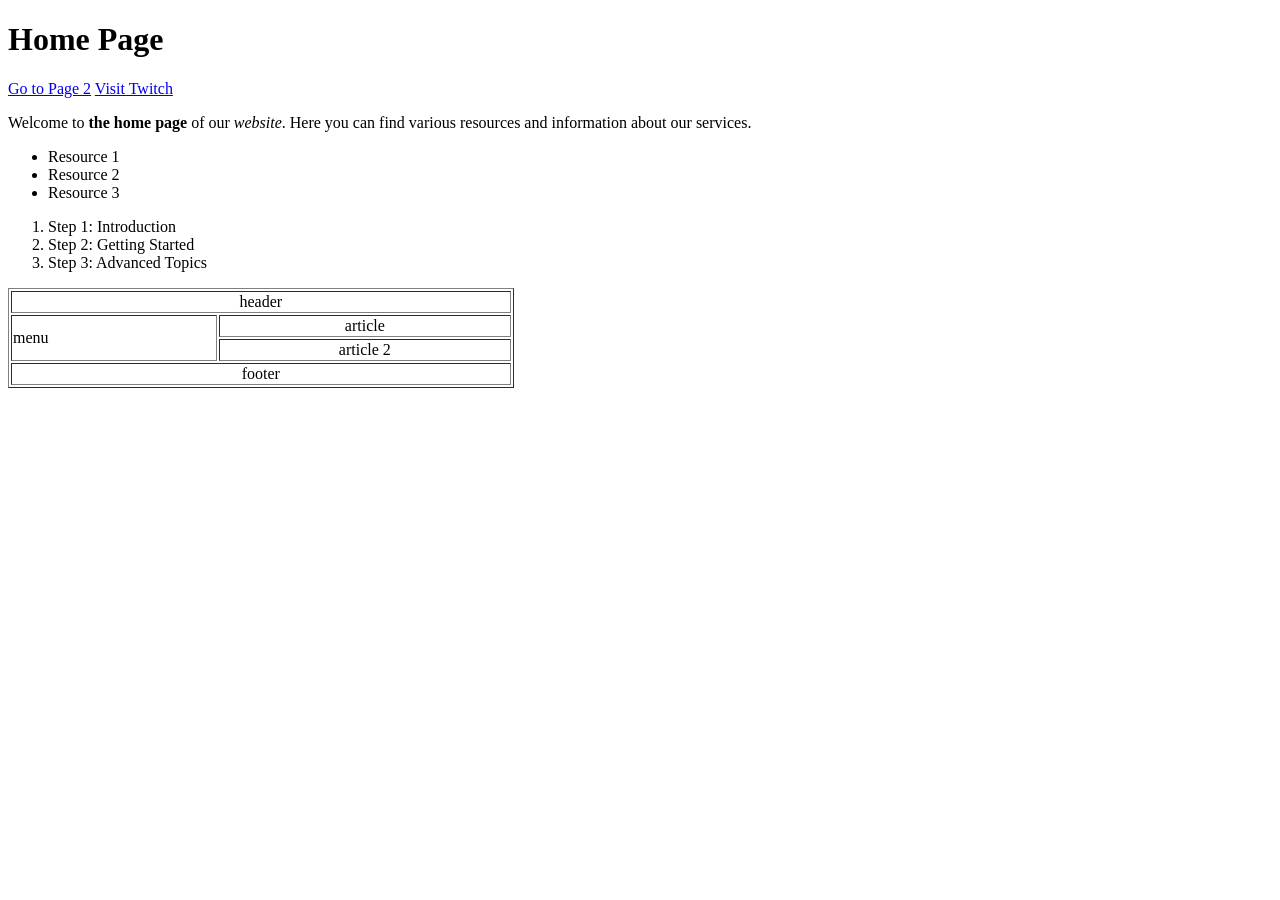
<file: index.html>
<!DOCTYPE html>
<html lang="en">
<head>
    <meta charset="UTF-8">
    <meta name="viewport" content="width=device-width, initial-scale=1.0">
    <title>Document</title>
</head>
<body>
    
    <div>
        <h1>Home Page</h1>
        <a href="page2.html">Go to Page 2</a>
        <a href="https://www.twitch.tv/" target="_blank">Visit Twitch</a>
        <p>Welcome to <b>the home page</b> of our <i>website</i>. Here you can find various resources and information about our services.</p>
    </div>
    
    <div>
        <ul>
            <li>Resource 1</li>
            <li>Resource 2</li>
            <li>Resource 3</li>
        </ul>
    </div>
    
    <div>
        <ol>
            <li>Step 1: Introduction</li>
            <li>Step 2: Getting Started</li>
            <li>Step 3: Advanced Topics</li>
        </ol>
    </div>

    <div>
        <table border="1" width="40%" height="50">
            <tr>
                <td colspan="2" align="center">header</td>

            </tr>
            <tr>
                <td rowspan="2" align="left">menu</td>
                <td align="center">article</td>
            </tr>
            <tr>
                <td align="center">article 2</td>
            </tr>
            <tr>
                <td colspan="2" align="center">footer</td>
            </tr>
        </table>
    </div>
    
</body>
</html>
</file>
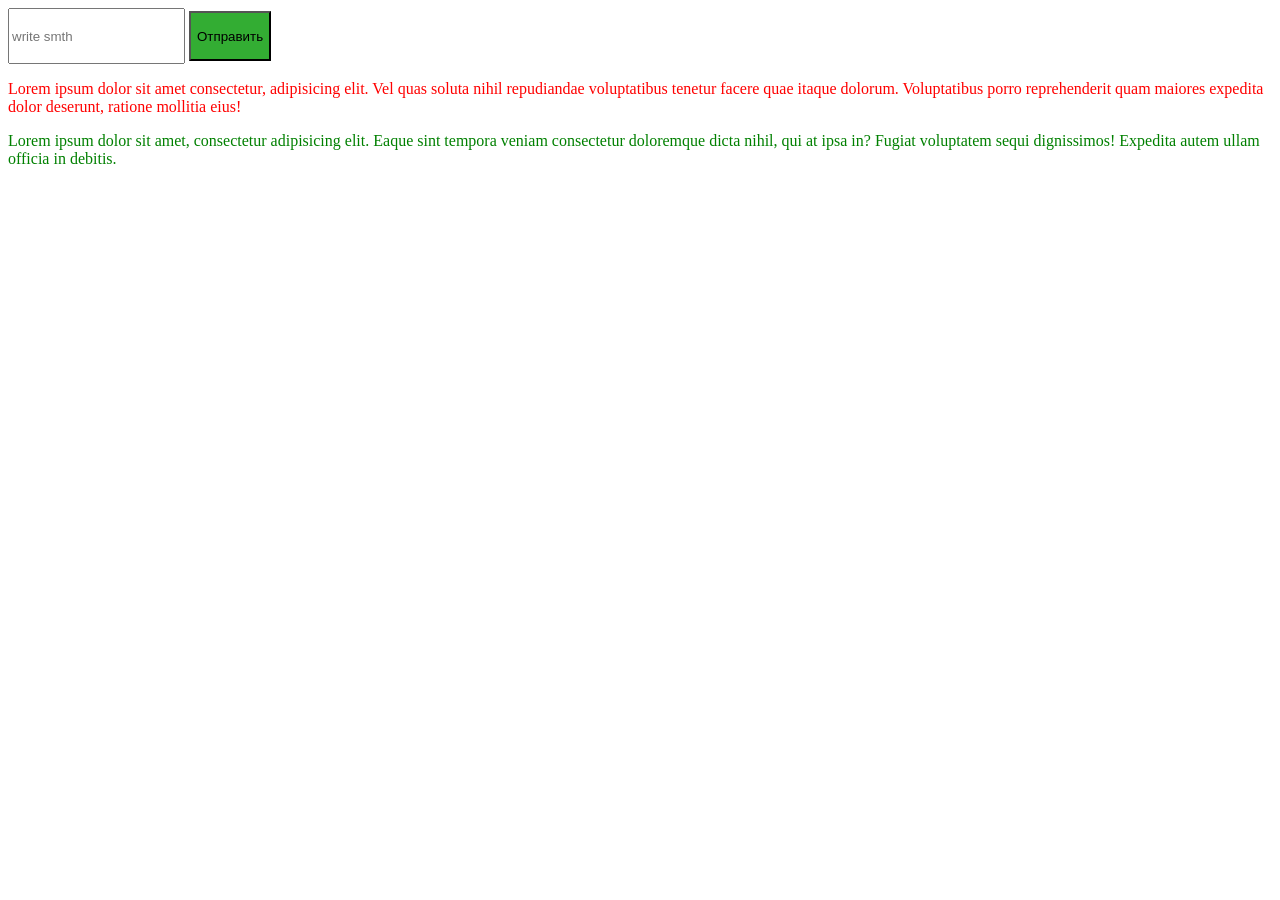
<file: form.html>
<!DOCTYPE html>
<html lang="en">
<head>
    <meta charset="UTF-8">
    <meta name="viewport" content="width=device-width, initial-scale=1.0">
    <title>Document</title>
    <link rel="stylesheet" type="text/css" href="/css/style3.css"/>
</head>
<body>
    <div>
        <form name="send" action="#" method="post">
            <input name="mess" type="text" placeholder="write smth">
            <input type="submit" name="send" value="Отправить">
        </form>
    </div>
    <p data-text="red">Lorem ipsum dolor sit amet consectetur, adipisicing elit. Vel quas soluta nihil repudiandae voluptatibus tenetur facere quae itaque dolorum. Voluptatibus porro reprehenderit quam maiores expedita dolor deserunt, ratione mollitia eius!</p>
    <p data-text="green">Lorem ipsum dolor sit amet, consectetur adipisicing elit. Eaque sint tempora veniam consectetur doloremque dicta nihil, qui at ipsa in? Fugiat voluptatem sequi dignissimos! Expedita autem ullam officia in debitis.</p>
</body>
</html>
</file>
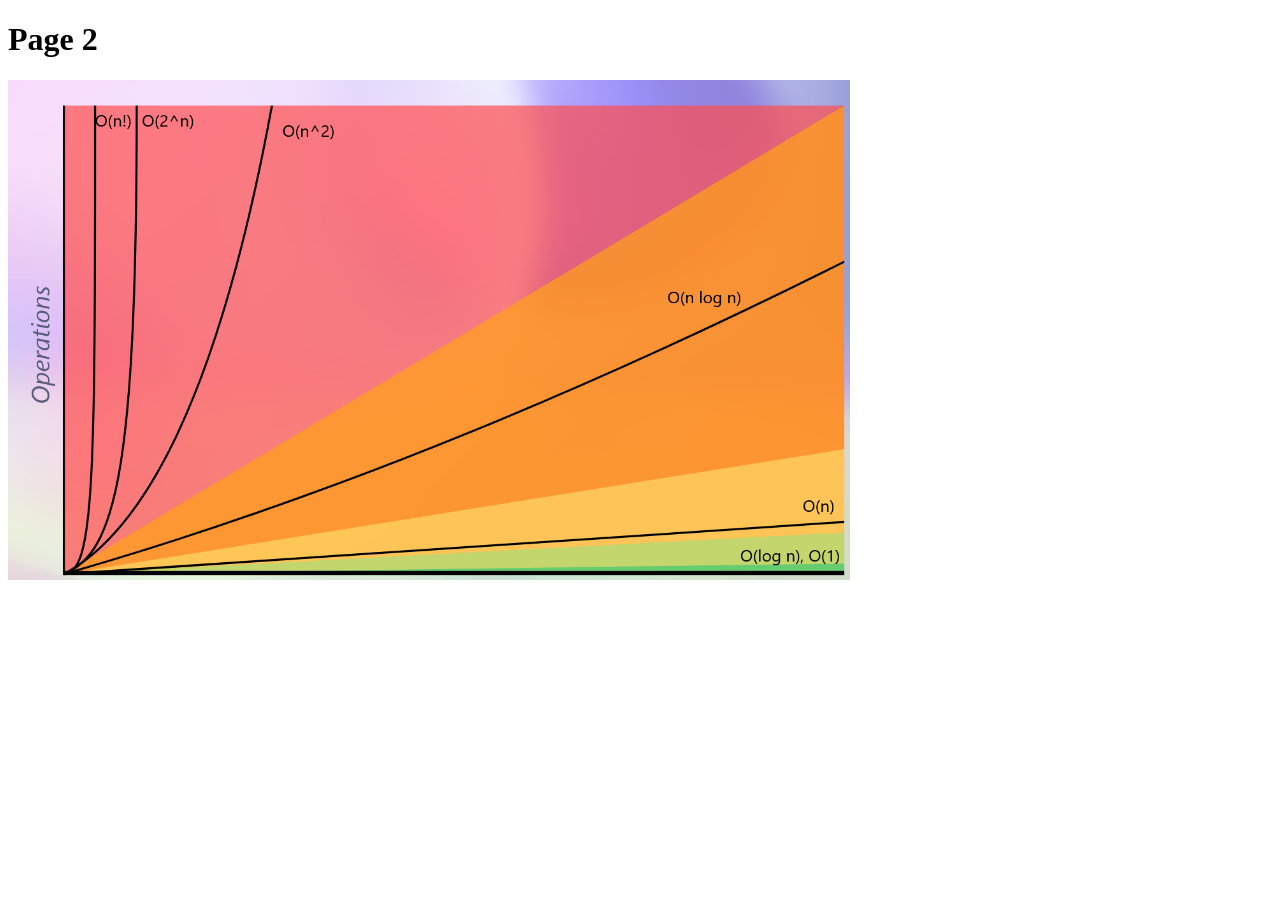
<file: page2.html>
<!DOCTYPE html>
<html lang="en">
<head>
    <meta charset="UTF-8">
    <meta name="viewport" content="width=device-width, initial-scale=1.0">
    <title>Page 2</title>
</head>
<body>
    <h1>Page 2</h1>
    <a href="index.html"><img src="images/example.png" alt="Example Image" height="500" title="Example Image" /></a>
</body>
</html>
</file>
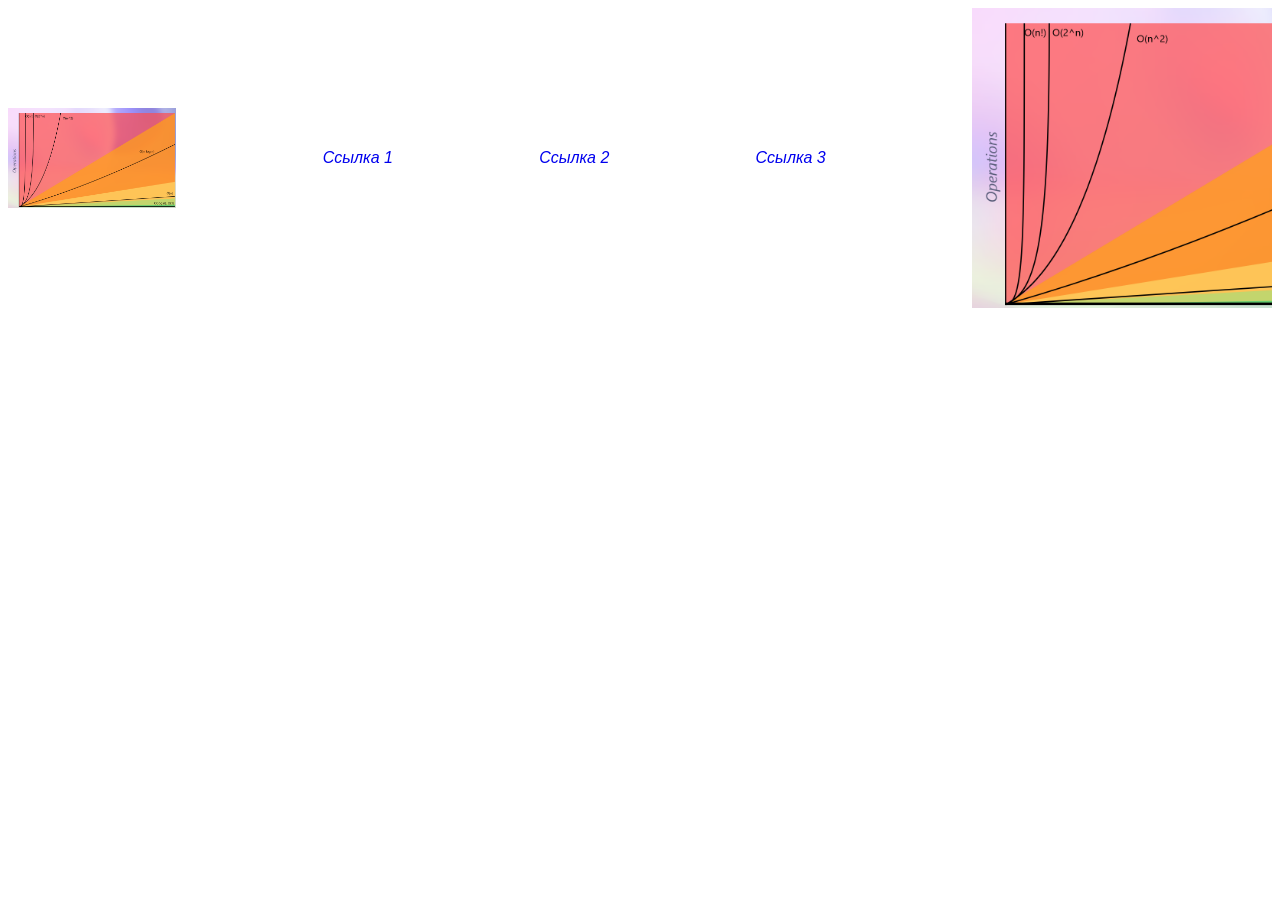
<file: page3.html>
<!DOCTYPE html>
<html lang="en">
<head>
    <meta charset="UTF-8">
    <meta name="viewport" content="width=device-width, initial-scale=1.0">
    <title>Document</title>
    <link rel="stylesheet" type="text/css" href="/css/page3.css"/>

</head>
<body>
    <div class="d-flex">
        <img src="images/example.png" alt="">
        <a href="#">Ссылка 1</a>
        <a href="#">Ссылка 2</a>
        <a href="#">Ссылка 3</a>
        <div class="block"></div>
    </div>
</body>
</html>
</file>
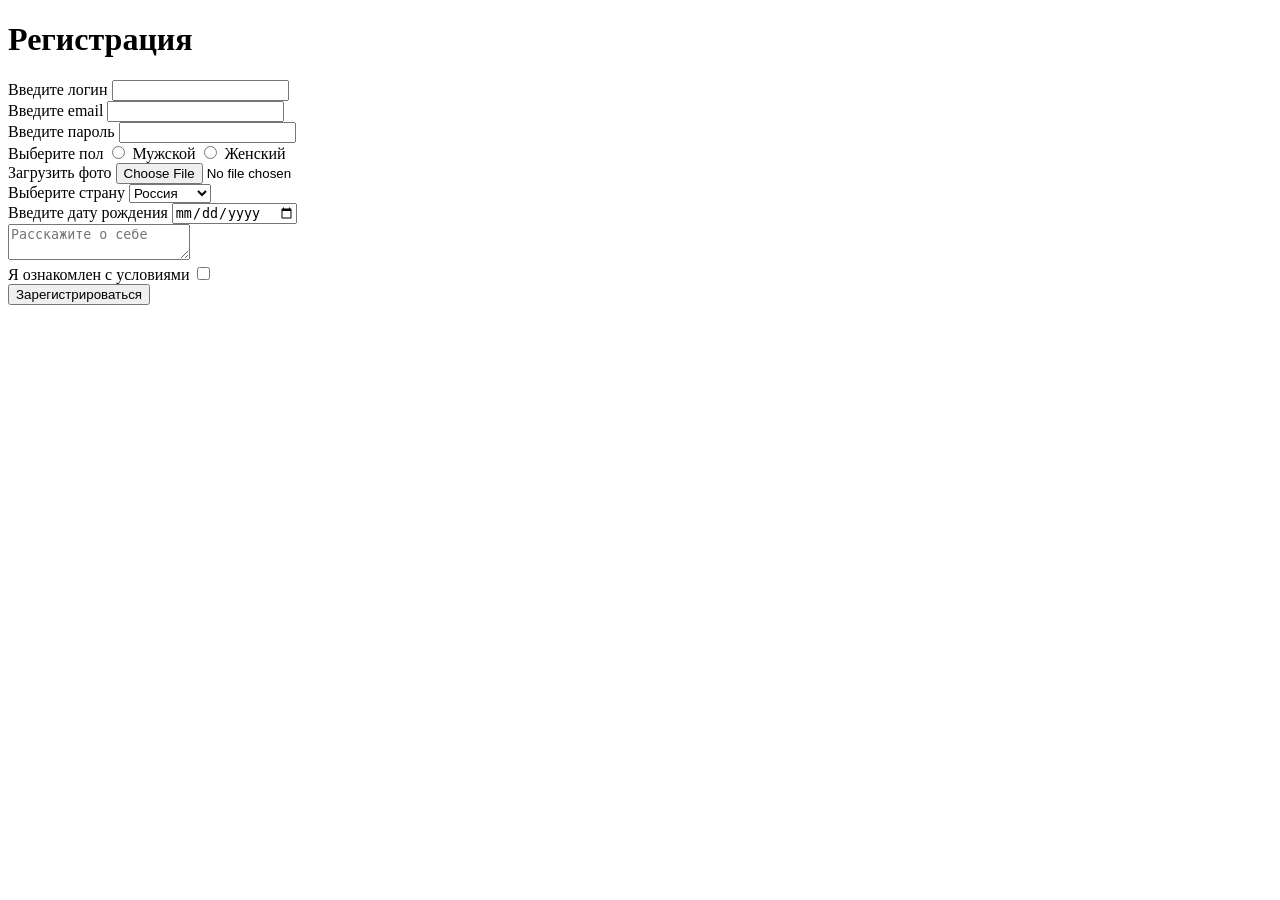
<file: registration-page.html>
<!DOCTYPE html>
<html lang="en">
<head>
    <meta charset="UTF-8">
    <meta name="viewport" content="width=device-width, initial-scale=1.0">
    <title>Document</title>
</head>
<body>
    <h1>Регистрация</h1>
    <form name="signup" action="#" method="post">
        <div>
            <label>Введите логин</label>
            <input type="text" name="username">
        </div>

        <div>
            <label>Введите email</label>
            <input type="email" name="email">
        </div>

        <div>
            <label>Введите пароль</label>
            <input type="password" name="password">
        </div>
        
        <div>
            <label>Выберите пол</label>
            <input type="radio" name="gender" value="0"> Мужской
            <input type="radio" name="gender" value="1"> Женский
        </div>

        <div>
            <label>Загрузить фото</label>
            <input type="file" name="photo">
        </div>

        <div>
            <label>Выберите страну</label>
            <select name="country">
                <option value="0">Россия</option>
                <option value="1">США</option>
                <option value="2">Канада</option>
                <option value="3">Германия</option>
            </select>
        </div>

        <div>
            <label>Введите дату рождения</label>
            <input type="date" name="birthdate">
        </div>

        <div>
            <textarea name="about" placeholder="Расскажите о себе"></textarea>
        </div>

        <div>
            <label>Я ознакомлен с условиями</label>
            <input type="checkbox" name="terms">
        </div>

        <input type="submit" name="signup" value="Зарегистрироваться">
    </form>
</body>
</html>
</file>
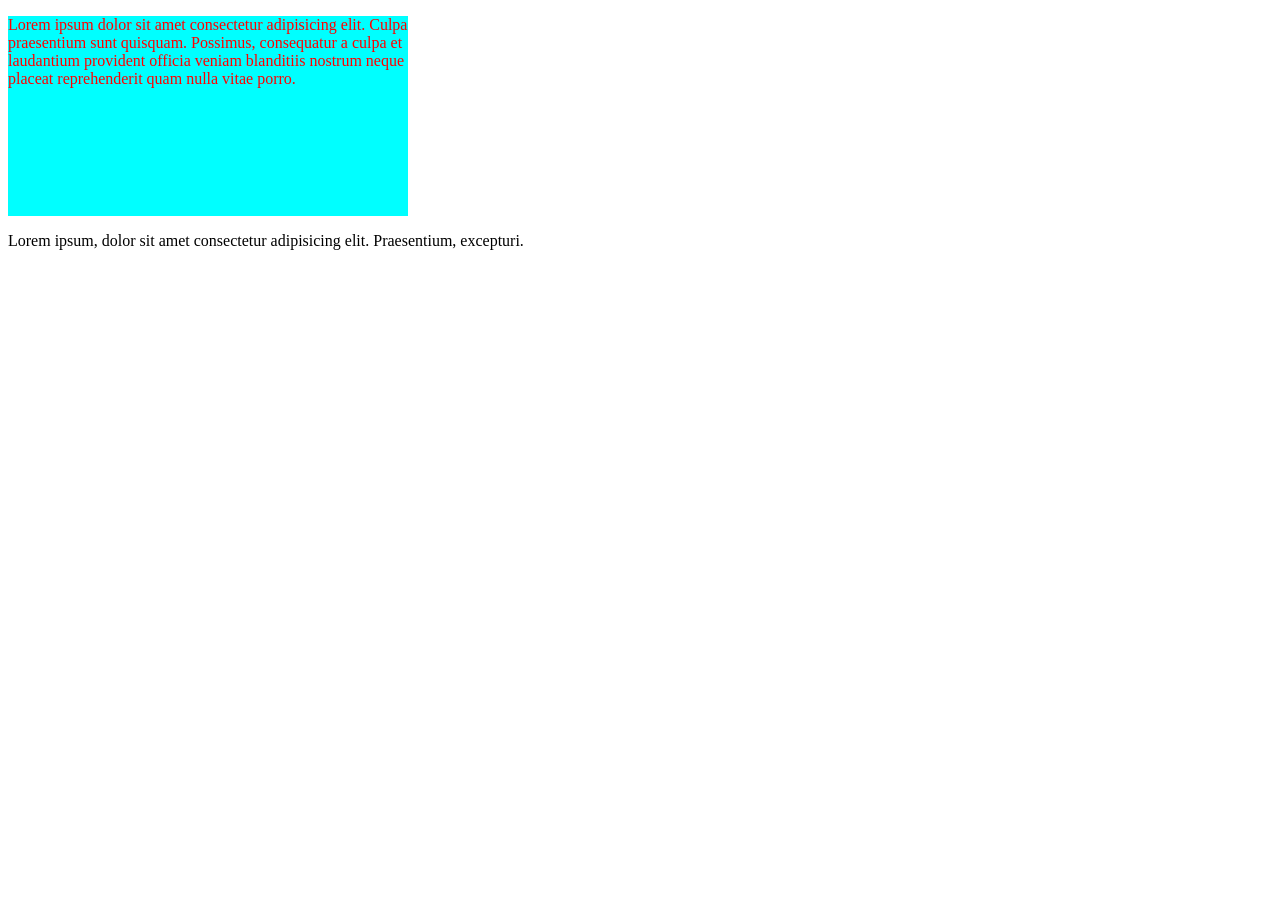
<file: style1.html>
<!DOCTYPE html>
<html lang="en">
<head>
    <meta charset="UTF-8">
    <meta name="viewport" content="width=device-width, initial-scale=1.0">
    <title>Document</title>
    <link rel="stylesheet" type="text/css" href="css/style1.css"/>
</head>
<body>
    <div>
            <p>Lorem ipsum dolor sit amet consectetur adipisicing elit. Culpa praesentium sunt quisquam. Possimus, consequatur a culpa et laudantium provident officia veniam blanditiis nostrum neque placeat reprehenderit quam nulla vitae porro.</p>    
    </div>
    <p>Lorem ipsum, dolor sit amet consectetur adipisicing elit. Praesentium, excepturi.</p>
</body>
</html>
</file>
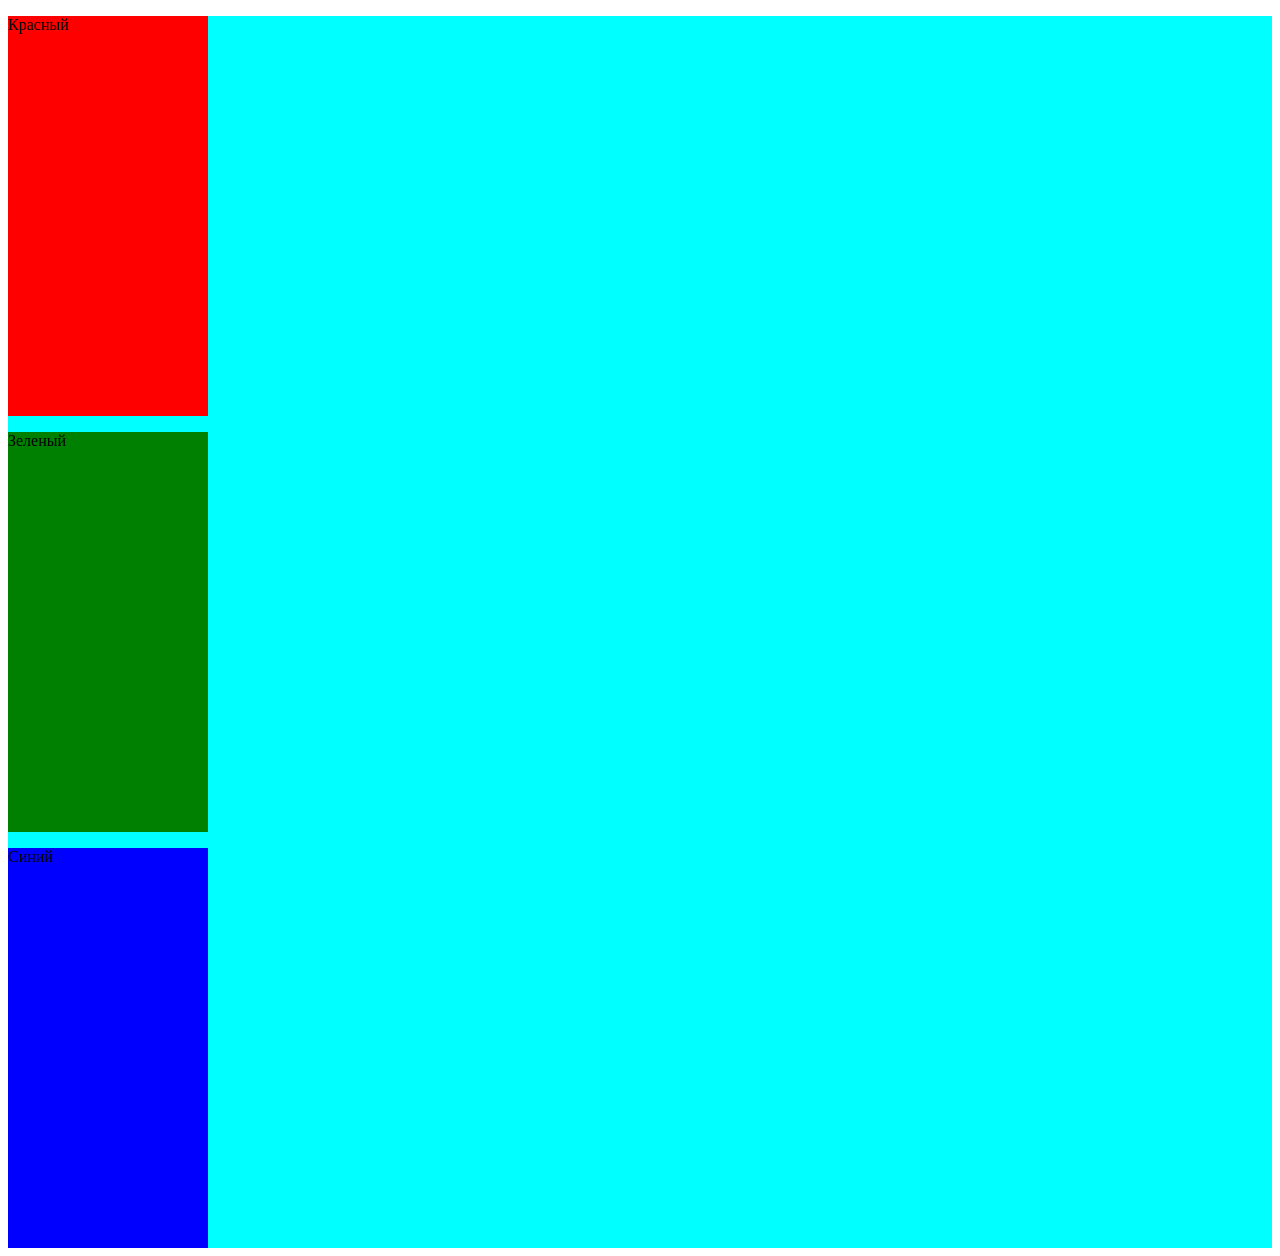
<file: style2.html>
<!DOCTYPE html>
<html lang="en">
<head>
    <meta charset="UTF-8">
    <meta name="viewport" content="width=device-width, initial-scale=1.0">
    <title>Document</title>
    <link rel="stylesheet" type="text/css" href="/css/style2.css"/>
</head>
<body>
    <div id="mainBox">
        <div class="box boxRed">
            <p>Красный</p>
        </div>
        <div class="box boxGreen">
            <p>Зеленый</p>
        </div>
        <div class="box boxBlue">
            <p>Синий</p>
        </div>
    </div>
</body>
</html>
</file>
<file: css/style3.css>
input[type="text"] {
    height: 50px; 
}

input[name="send"] {
    background-color: rgb(51, 173, 51);
    height: 50px;
}

p[data-text="red"] {
    color: red;
}

p[data-text="green"] {
    color: green;
}
</file>
<file: css/page3.css>
body{
    font-family: Arial, Helvetica, sans-serif;
}

img {
    height: 100px;
}

.block {
    background: url("/images/example.png") no-repeat;
    background-size: cover;
    display: inline-block;
    height: 300px;
    width: 300px;
    background-color: blueviolet;
}

a {
    display: block;
    font-weight: 400;
    font-style: italic;
    text-decoration: none;
}

.d-flex {
    display: flex;
    justify-content: space-between;
    align-items: center;
}
</file>
<file: css/style1.css>
div {
    background-color: aqua;
    height: 200px;
    width: 400px;   
}

div p {
    color: red;
}
</file>
<file: css/style2.css>
#mainBox {
    width: 100%;
    background-color: aqua;
}

#mainBox .box {
    width: 200px;
    height: 400px;
}

#mainBox .boxRed {
    background-color: red;
}

#mainBox .boxBlue {
    background-color: blue;
}

#mainBox .boxGreen {
    background-color: green;
}
</file>
